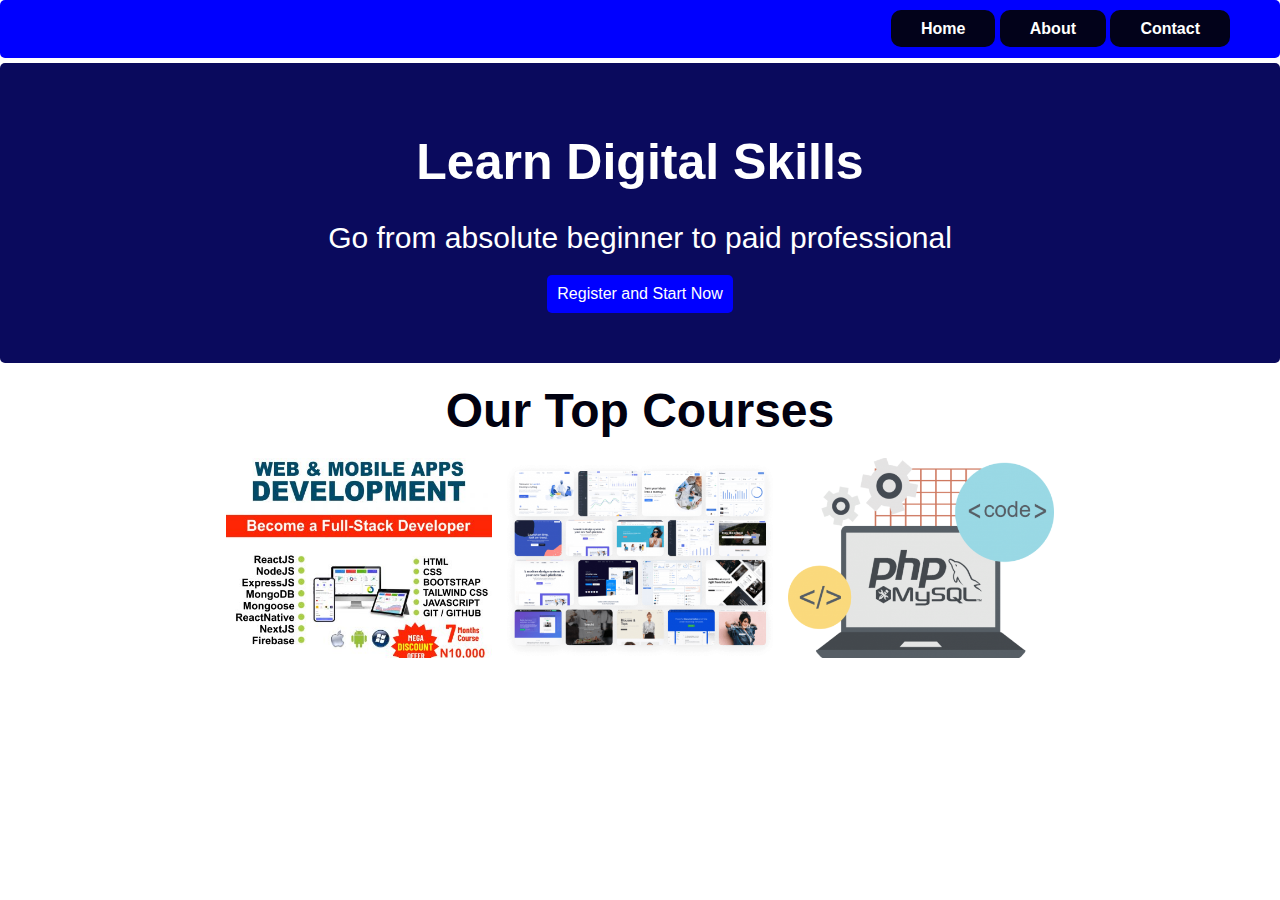
<file: index.html>
<!DOCTYPE html>
<html lang="en">
<head>
    <meta charset="UTF-8">
    <meta name="viewport" content="width=device-width, initial-scale=1.0">
    <title>Welcome</title>
    <link rel="stylesheet" href="css/style.css">
</head>
<body>
   <div id="menu">
    <a href="index.html">Home</a>  <a href="about.html">About</a>  <a href="contact.html">Contact</a>
   </div>

   <div id="hero">
    <h1>Learn Digital Skills</h1> 
    <p>Go from absolute beginner to paid professional</p> 
    <a href="#">Register and Start Now</a>
   </div>

   <div id="courses">
    <h1>Our Top Courses</h1>
    
    <img src="images/Fullstack-10k-Monthly-480x360.jpg" alt="">
    <img src="images/bootstrap-themes-480x360.png" alt="">
    <img src="images/web-development-with-php-and-mysql-480x360.png" alt="">
   </div>

  
</body>
</html>
</file>
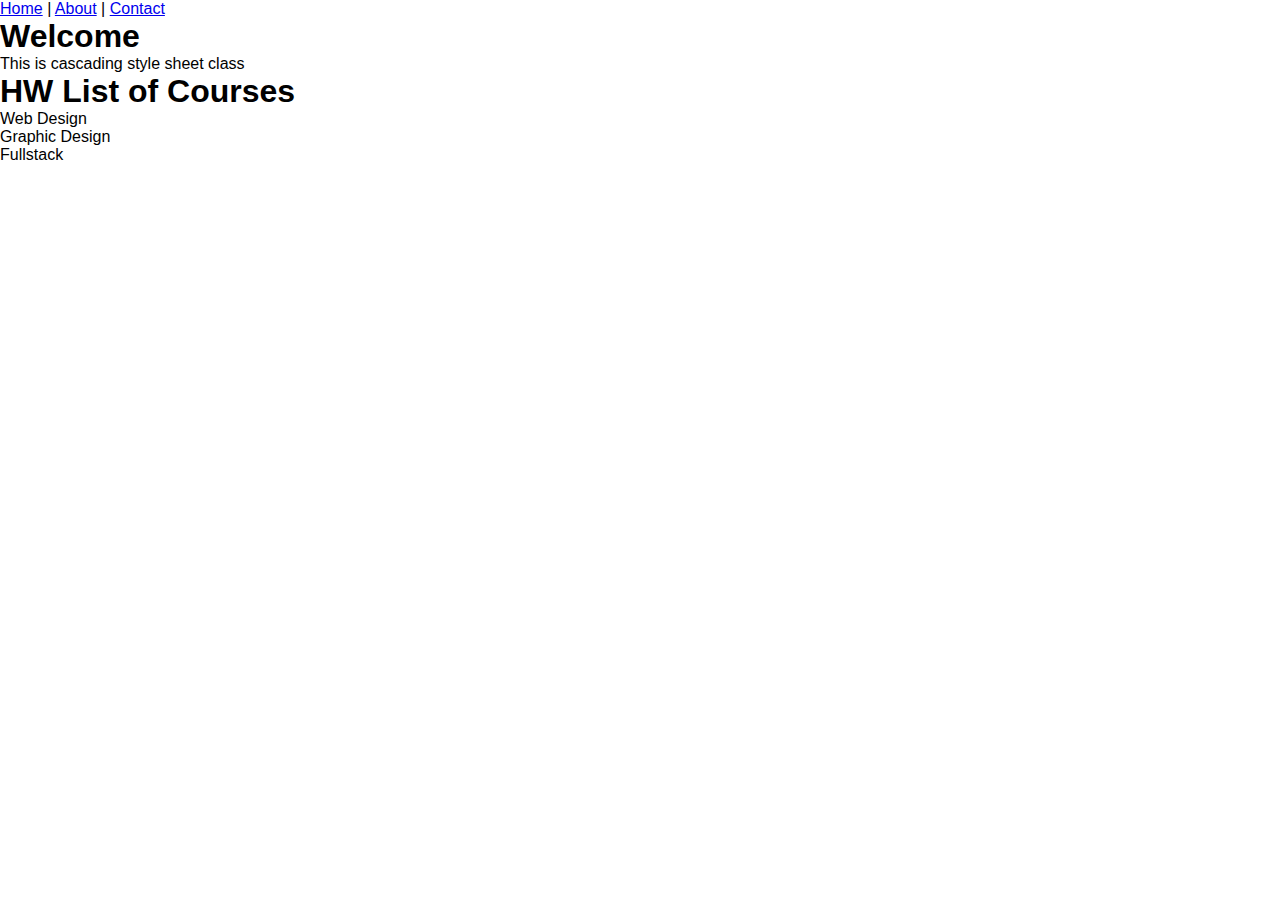
<file: about.html>
<!DOCTYPE html>
<html lang="en">
<head>
    <meta charset="UTF-8">
    <meta name="viewport" content="width=device-width, initial-scale=1.0">
    <a href="index.html">Home</a> | <a href="about.html">About</a> | <a href="contact.html">Contact</a>
    <title>Welcome</title>
    <link rel="stylesheet" href="css/style.css">
</head>
<body>
    <h1>Welcome</h1>
    <p>This is cascading style sheet class</p>
    <h1>HW List of Courses</h1>
    <ul>
        <li>Web Design</li>
        <li>Graphic Design</li>
        <li>Fullstack</li>
    </ul>
</body>
</html>
</file>
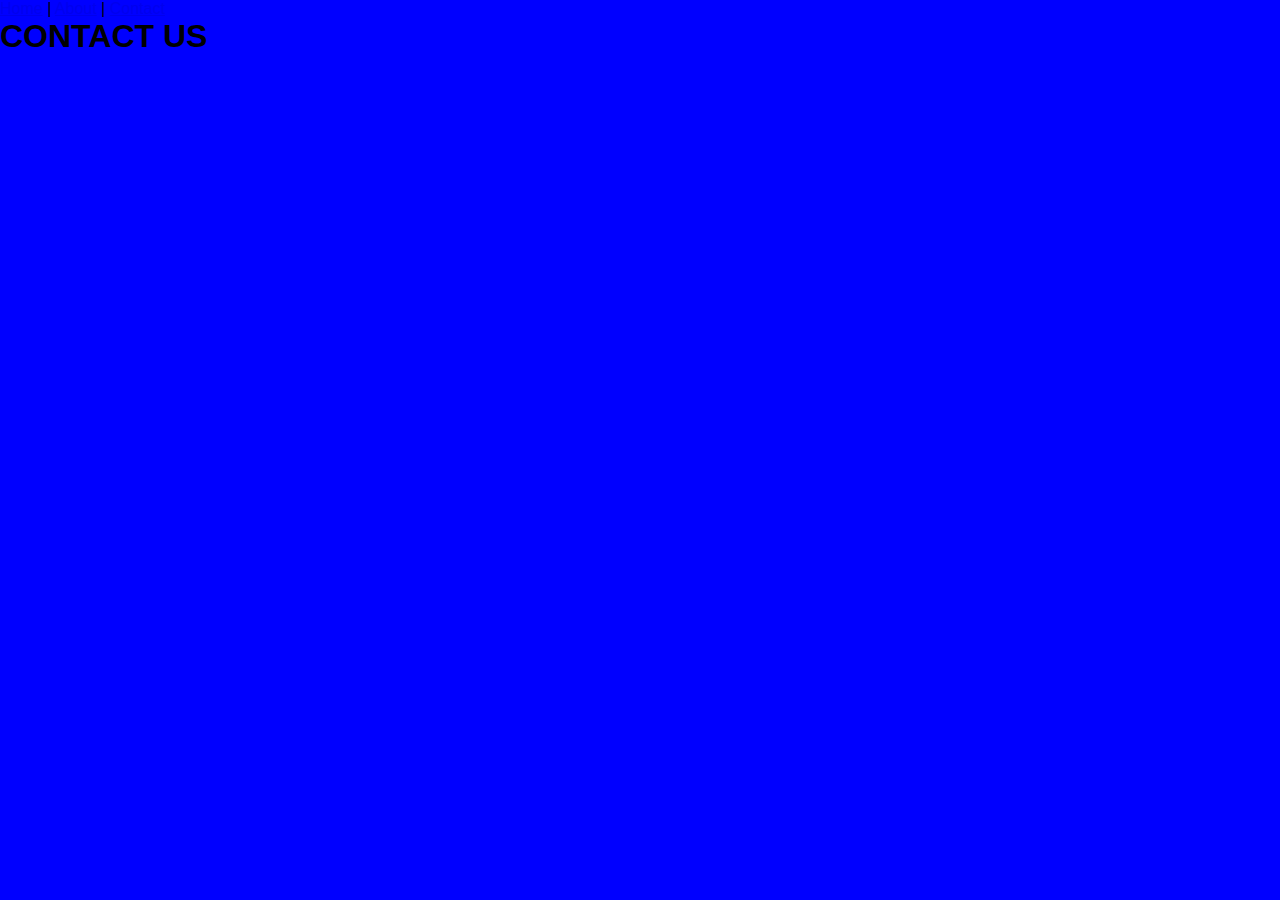
<file: contact.html>
<!DOCTYPE html>
<html lang="en">
<head>
    <meta charset="UTF-8">
    <meta name="viewport" content="width=device-width, initial-scale=1.0">
    <a href="index.html">Home</a> | <a href="about.html">About</a> | <a href="contact.html">Contact</a>
    <title>CONTACT</title>
    <link rel="stylesheet" href="css/style.css">
    <style>
        body {
            background-color: blue;
        }
    </style>
</head>
<body>
    <h1>CONTACT US</h1>
   
    
   
</body>
</html>
</file>
<file: css/style.css>
*{
    box-sizing: border-box;
    padding: 0;
    margin: 0;
}
body{
    font-size: 16px;
    font-family: Arial, Helvetica, sans-serif;
}

#menu{
    background-color: blue;
    width: 100%;
    padding: 20px 50px;
    border-radius: 5px;
    text-align: right;
    margin: auto;
    display: inline-block;
}

#menu a{
    background-color: rgb(2, 2, 26);
    border-radius: 10px;
    color: #fff;
    font-size: 20px;
    text-decoration: none;
    margin: auto;
    padding: 10px 30px;
    font-size: 16px;
    font-weight: 600;
}

#menu a:hover{
    background-color: rgb(66, 66, 144);
}


#hero{
    background-color: rgb(10, 10, 93);
    height: 300px;
    width: auto;
    text-align: center;
    border-radius: 5px;
    padding-top: 70px;
    margin-top: 5px;
}

#hero h1{
    font-size: 50px;
    color: #fff;
}

#hero p{
    font-size: 30px;
    color: #fff;
    margin-top: 30px;
}

#hero a{
    background-color: blue;
    color: white;
    text-decoration: none;
    padding: 10px;
    border-radius: 5px;
    margin-top: 20px;
    display: inline-block;
}

#hero a:hover{
    background-color: rgb(63, 63, 160);
}

#courses{
    margin-top: 20px;
    text-align: center;
}
    
#courses h1{
    text-align: center;
    color: rgb(1, 1, 16);
    font-size: 3rem;
    margin-bottom: 20px;
}

#courses img{
    height: 200px;
    margin: 0px 5px;
    border-radius: 5px;
    
}
</file>
